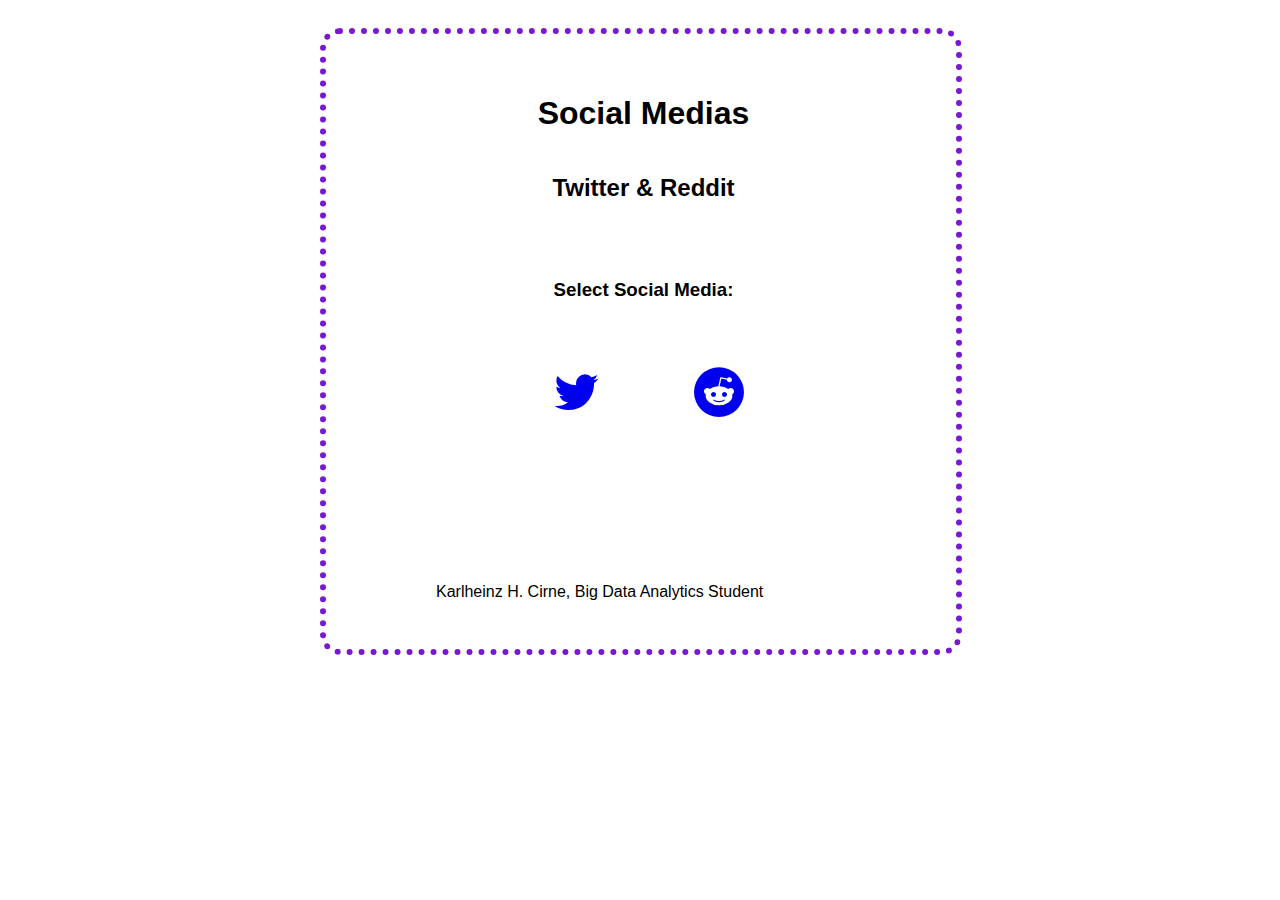
<file: templates/index.html>
<!DOCTYPE html>
<html lang="en">

<head>
    <meta charset="utf-8">
    <title>Wep Scraping from Social Medias</title>
    <link rel="stylesheet" href="/static/index.css">
    <link rel="stylesheet" href="https://cdnjs.cloudflare.com/ajax/libs/font-awesome/4.7.0/css/font-awesome.min.css">
</head>
<body>
    <div class="coupon" style="background-color:white;max-width: 600px;margin: 0 auto;border-radius: 20px; width: 80%;
    border: 6px dotted rgb(121, 23, 212);">
        <div class="container">
            <div class="social-buttons">
                <h1 style="text-align:center;"> Social Medias</h1>

                <h2 style="text-align:center;"> Twitter & Reddit</h2>
                <br>
                <h3 style="text-align: center;"> Select Social Media:</h3>
                <br>
                <div style="text-align: center;">      
                    <a href = "/PostTweet"><i class="fa fa-twitter" aria-hidden="true" style="font-size: 50px" style="background-color:white"></i></a>
                    <a href = "/PostReddit"><i class="fa fa-reddit" aria-hidden="true" style="font-size: 50px" style="background-color:red"></i></a>
                </div>
                <br>
            </div>
        </div>
        <p>
            <footer id="footer" class="footer hidden-print" style="background-color:white">
                <div class="navbar navbar-default navbar-fixed-bottom">
                    <div class="container">
                        <p class="navbar-text pull-left">Karlheinz H. Cirne, Big Data Analytics Student</p>
                    </div>
                </div>
            </footer>
        </p>
    </body>
</html>
</file>
<file: static/index.css>
*{
    text-align: center;
    margin-left: 15px;
    font-family: 'Montserrat', sans-serif;
    padding-left: 10px;
    padding-right: 20px;
    padding-top: 10px;
    padding-bottom: 10px;
}

.btn{
    border: none;
    color: white;
    padding: 12px 16px;
    font-size: 14px;
    cursor: pointer;
}

input [type=Submit] {
    display: inline-block;
    background-image: linear-gradient(125deg, #005b96, #005b96);
    color: white;
    text-transform: uppercase;
    letter-spacing: 2px;
    font-size: 16px;
    padding: 8px 20px;
    border: none;
    width: 200px;
    cursor: pointer;
}

.coupon {
    width: 100%;
    border-radius: 15px;
    margin: 15px;
    max-width: 1800px;
}
</file>
